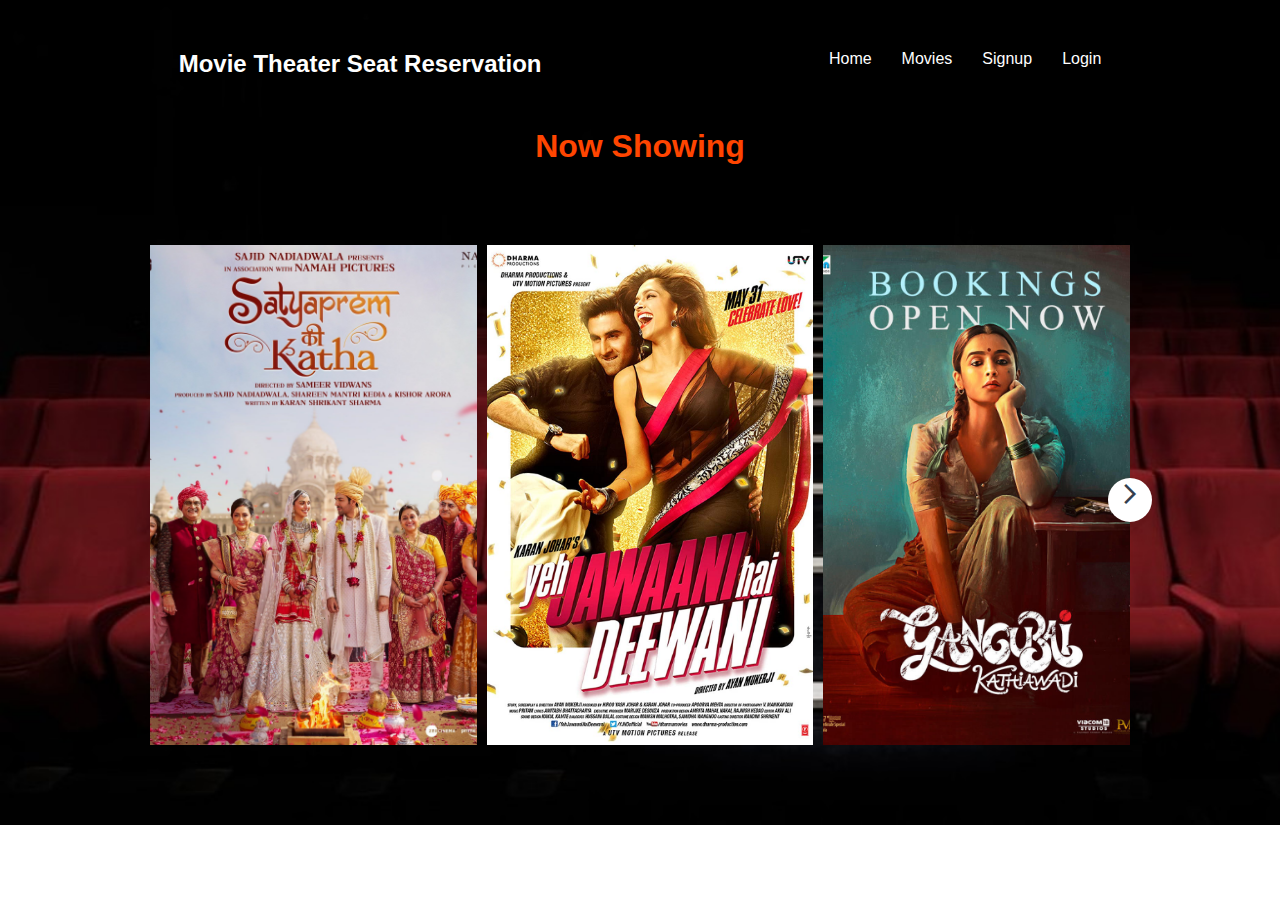
<file: index.html>
<!DOCTYPE html>
<html lang="en">
<head>
    <meta charset="UTF-8">
    <meta name="viewport" content="width=device-width, initial-scale=1.0">
    <title>Movie Theater | Seat Reservation</title>
    <link rel="stylesheet" href="styles.css">
    <link rel="preconnect" href="https://fonts.googleapis.com">
<link rel="preconnect" href="https://fonts.gstatic.com" crossorigin>
<link href="https://fonts.googleapis.com/css2?family=Ysabeau+Infant:ital,wght@0,100;0,500;1,300&display=swap" rel="stylesheet">
<link rel="stylesheet" href="https://fonts.googleapis.com/css2?family=Material+Symbols+Outlined:opsz,wght,FILL,GRAD@48,400,0,0" />
</head>
<body class="body1">
     <script src="https://ajax.aspnetcdn.com/ajax/jquery/jquery-1.9.0.js"></script>
    <script>
        $(document).ready(function() {
          $("a").click(function()
          {
                $("a").css("color","blue")
          });
        });
    </script>
    <div class="head">
        <h2>Movie Theater Seat Reservation</h2>
        <div class="link">
            <p><a href="" >Home</a></p>
            <p><a href="">Movies</a></p>
            <p><a href="signup.html" id="2a">Signup</a></p>
            <p><a href="newlogin.html" id="2a">Login</a></p>
        </div>
    </div>
    <h1 style="color:orangered;text-align: center;" class="nowshowing">Now Showing</h1>
    <div class="container">
    <div class="wrapper">
        <i id="left" class="fa-solid fa-angle-left arrowtop">
            <span class="material-symbols-outlined">
                arrow_back_ios
                </span>
        </i>
        <div class="carousel">
            <a href="sathyainfo.html" target=""><img src="sathyaprem.jpg" alt="img" draggable="false"></a>
            <a href="yjhdinfo.html" target=""><img src="yjyd 1.jpg" alt="img" draggable="false"></a>
            <a href="gangubaiinfo.html"><img src="gangubai.jpg" alt="img" draggable="false"></a>
            <a href="extraction.html"><img src="extraction.jpeg" alt="img" draggable="false"></a>
            <a href="3idiots.html" target=""><img src="3 idiots.jpg" alt="3 idiots"></a>
            <a href="jaws.html"><img src="jaws.jpg" alt="img" draggable="false"></a>
            <a href="pirates.html"><img src="pirates.webp" alt="img" draggable="false"></a>
            <a href="rrr.html"><img src="rrr.jpg" alt="img" draggable="false"></a>
            <a href="titanic.html"><img src="titanic.jpg" alt="img" draggable="false"></a>
        </div>
        <i id="right" class="fa-solid fa-angle-right arrowtop">
            <span class="material-symbols-outlined">
                arrow_forward_ios
                </span>
        </i>
    </div>
</div>
   <script src="new.js"></script>
</body>
</html>
</file>
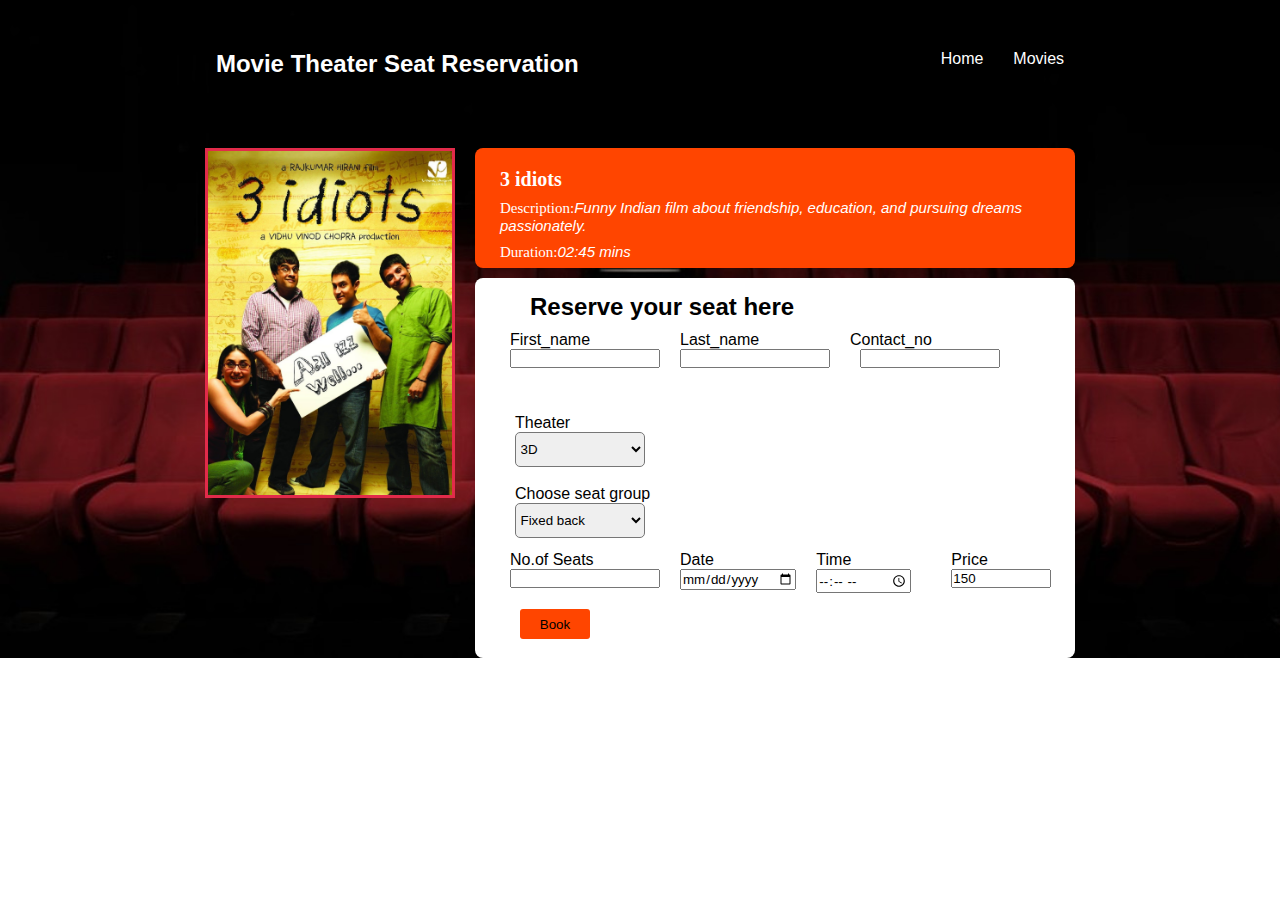
<file: 3idiots.html>
<!DOCTYPE html>
<html lang="en">
<head>
    <meta charset="UTF-8">
    <meta name="viewport" content="width=device-width, initial-scale=1.0">
    <title>Movie Theater | Seat Reservation</title>
    <link rel="stylesheet" href="styles.css">
    <link rel="preconnect" href="https://fonts.googleapis.com">
<link rel="preconnect" href="https://fonts.gstatic.com" crossorigin>
<link href="https://fonts.googleapis.com/css2?family=Ysabeau+Infant:ital,wght@0,100;0,500;1,300&display=swap" rel="stylesheet">
</head>
<body>
    <form action="register.php" method="post" enctype="multipart/form-data">
    <div class="head">
        <h2>Movie Theater Seat Reservation</h2>
        <div class="link">
           <p><a href="">Home</a></p>
           <p><a href="index.html">Movies</a></p>
        </div>
    </div>
    <div class="mainsection">
    <div class="main">
        <img src="3 idiots.jpg" alt="3 idiots">
    </div>
    <div class="main2">
          <div class="description">
            <h1 class="i1">3 idiots</h1>
            <p>Description:<i>Funny Indian film about friendship, education, and pursuing dreams passionately.</i></p>
            <p>Duration:<i>02:45 mins</i></p>
          </div>
          <div class="reservation">
            <h2 class="a1">Reserve your seat here</h2>

        <div class="name">
            <div class="inputs">
            <label class="l2" >First_name</label>
            <input type="text" name="fn">
            </div>
          <div class="inputs">
            <label class="l1">Last_name</label>
            <input type="text" class="" name="ln">
        </div>
        <div class="inputs">
            <label class="l3">Contact_no</label>
            <input type="text" class="r2" name="c"><br><br>
        </div>
        </div>
            <label style="margin-left:15px">Theater</label><br>
            <select name="theater" id="theater" class="select">
                <option value="">3D</option>
                <option value="">Cinema 2</option>
                <option value="">Theatre 1</option>
            </select><br><br>
            <label style="margin-left:15px">Choose seat group<br></label>
            <select name="seat" id="seat" class="select">
                <option value="">Fixed back</option>
                <option value="">Swing back</option>
                <option value="">VIP Cinema seating</option>
            </select><br><br>
        <div class="name second">
            <div class="inputs">
            <label>No.of Seats</label>
            <input type="number" name="qty" id="q" oninput="computecost()" >
        </div>
        <div class="inputs">
            <label>Date</label>
            <input type="date" name="date" id="">
        </div>
          <div class="inputs">
            <label>Time</label>
            <input type="time" name="time" id=""><br><br>
        </div>
        <div class="inputs">
            <input type="text" name="movie" id="" value="3 Idiots" style="visibility:hidden;"><br><br>
      </div>
      <div class="inputs">
        <label style="margin-left: -150px;">Price</label>
        <input type="text" name="price" value="150" id="p" oninput="computecost()">
    </div>
    <div class="inputs">
        <input type="text" name="totall" id="total" readonly style="visibility:hidden;">
    </div>
    </div>
           <button type="submit" class="b1">Book</button>

          </div>
    </div>
    </div>
</form>
<script>
    function computecost()
{
    var k=document.getElementById("q").value;
    var m=document.getElementById("p").value;
    var total=k*m;
    document.getElementById("total").value=total;
}
</script>
</body>
</html>
</file>
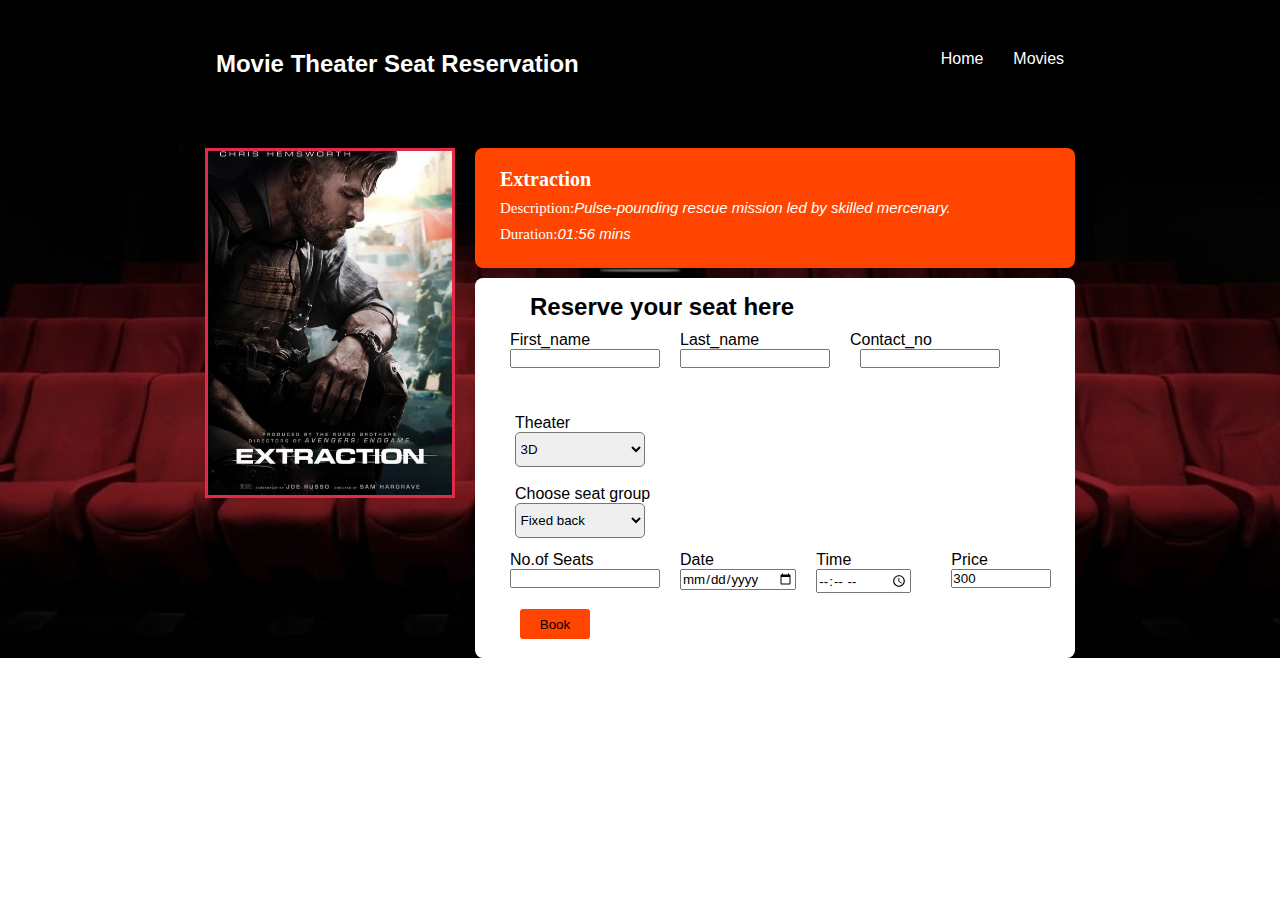
<file: extraction.html>
<!DOCTYPE html>
<html lang="en">
<head>
    <meta charset="UTF-8">
    <meta name="viewport" content="width=device-width, initial-scale=1.0">
    <title>Movie Theater | Seat Reservation</title>
    <link rel="stylesheet" href="styles.css">
    <link rel="preconnect" href="https://fonts.googleapis.com">
<link rel="preconnect" href="https://fonts.gstatic.com" crossorigin>
<link href="https://fonts.googleapis.com/css2?family=Ysabeau+Infant:ital,wght@0,100;0,500;1,300&display=swap" rel="stylesheet">
</head>
<body>
    <form action="register.php" method="post" enctype="multipart/form-data">
    <div class="head">
        <h2>Movie Theater Seat Reservation</h2>
        <div class="link">
           <p><a href="">Home</a></p>
           <p><a href="index.html">Movies</a></p>
        </div>
    </div>
    <div class="mainsection">
    <div class="main">
        <img src="extraction.jpeg" alt="3 idiots">
    </div>
    <div class="main2">
          <div class="description">
            <h1 class="i1">Extraction</h1>
            <p>Description:<i>Pulse-pounding rescue mission led by skilled mercenary.</i></p>
            <p>Duration:<i>01:56 mins</i></p>
          </div>
          <div class="reservation">
            <h2 class="a1">Reserve your seat here</h2>

        <div class="name">
            <div class="inputs">
            <label class="l2" >First_name</label>
            <input type="text" name="fn">
            </div>
          <div class="inputs">
            <label class="l1">Last_name</label>
            <input type="text" class="" name="ln">
        </div>
        <div class="inputs">
            <label class="l3">Contact_no</label>
            <input type="text" class="r2" name="c"><br><br>
        </div>
        </div>
            <label style="margin-left:15px">Theater</label><br>
            <select name="theater" id="theater" class="select">
                <option value="">3D</option>
                <option value="">Cinema 2</option>
                <option value="">Theatre 1</option>
            </select><br><br>
            <label style="margin-left:15px">Choose seat group<br></label>
            <select name="seat" id="seat" class="select">
                <option value="">Fixed back</option>
                <option value="">Swing back</option>
                <option value="">VIP Cinema seating</option>
            </select><br><br>
        <div class="name second">
            <div class="inputs">
            <label>No.of Seats</label>
            <input type="number" name="qty" id="q" oninput="computecost()">
        </div>
        <div class="inputs">
            <label>Date</label>
            <input type="date" name="date" id="">
        </div>
          <div class="inputs">
            <label>Time</label>
            <input type="time" name="time" id=""><br><br>
        </div>
        <div class="inputs">
            <input type="text" name="movie" id="" value="Extraction" style="visibility:hidden;"><br><br>
      </div>
      <div class="inputs">
        <label style="margin-left: -150px;">Price</label>
        <input type="text" name="price" value="300" id="p" oninput="computecost()">
    </div>
    <div class="inputs">
        <input type="text" name="totall" id="total" readonly style="visibility:hidden;">
    </div>
    </div>
           <button type="submit" class="b1">Book</button>

          </div>
    </div>
    </div>
</form>
<script>
    function computecost()
{
    var k=document.getElementById("q").value;
    var m=document.getElementById("p").value;
    var total=k*m;
    document.getElementById("total").value=total;
}
</script>
</body>
</html>
</file>
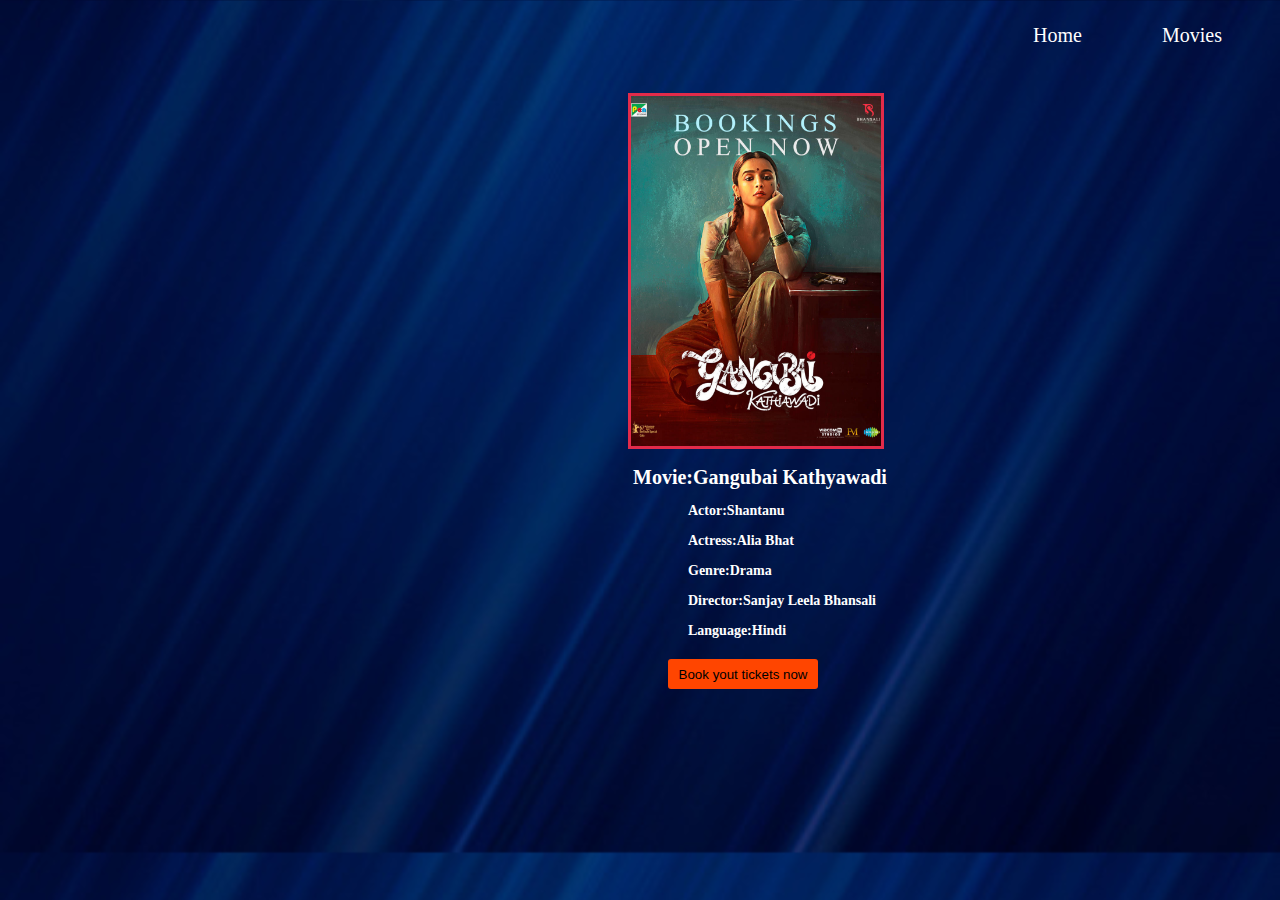
<file: gangubaiinfo.html>
<!DOCTYPE html>
<html lang="en">
<head>
    <meta charset="UTF-8">
    <meta name="viewport" content="width=device-width, initial-scale=1.0">
    <title>Document</title>
</head>
<style>
    body{
     background-image: url(im1.jpg); */
    background-repeat: no-repeat;
    background-color: black;
    background-size: cover;
    object-fit: cover;
    overflow: hidden;
    }
    .poster img
{
     width: 250px;
     height: 350px;
     object-fit: cover;
     border: 3px solid rgb(226, 43, 74);
     margin-top: 30px;
     margin-left: 620px;
}
.info h1{
     color: white;
     font-size: 20px;
     margin-left: 625px;
}
.info h3{
    color: white;
     font-size: 14px;
     margin-left: 680px;
}
.b1{
    background-color: orangered;
    border: none;
    width: 150px;
    height: 30px;
    border-radius: 3px;
    margin-left: 660px;
    cursor: pointer;
    transition: 0.4;
    display: block;
    margin-top: 20px;
    text-decoration: none;
}
.button a{
    text-decoration: none;
}
.b1:hover{
    opacity: 0.8;
}
.link a{
    font-size: 20px;
    text-decoration: none;
    color: white;
    padding-right: 50px;
    
}
.link a :hover{
    color: #7f81ff;
}
.head,.link
{
    color:white;
    text-decoration: none;
    display: flex;
    justify-content: right;
    gap:30px;
}
.head{
    text-align: right;
}
</style>
<body>
    <div class="head">
        <div class="link">
            <p><a href="">Home</a></p>
            <p><a href="index.html">Movies</a></p>
        </div>
    </div>
    <div class="poster">
        <img src="gangubai.jpg" class="img">
    </div>
    <div class="info">
        <h1>Movie:Gangubai Kathyawadi</h1>
        <h3>Actor:Shantanu</h3>
        <h3>Actress:Alia Bhat</h3>
        <h3>Genre:Drama</h3>
        <h3>Director:Sanjay Leela Bhansali</h3>
        <h3>Language:Hindi</h3>
       </div>
       <div class="button">
        <a href="gangubhai.html"><button type="submit" class="b1">Book yout tickets now</button></a>
       </div>
</body>
</html>
</file>
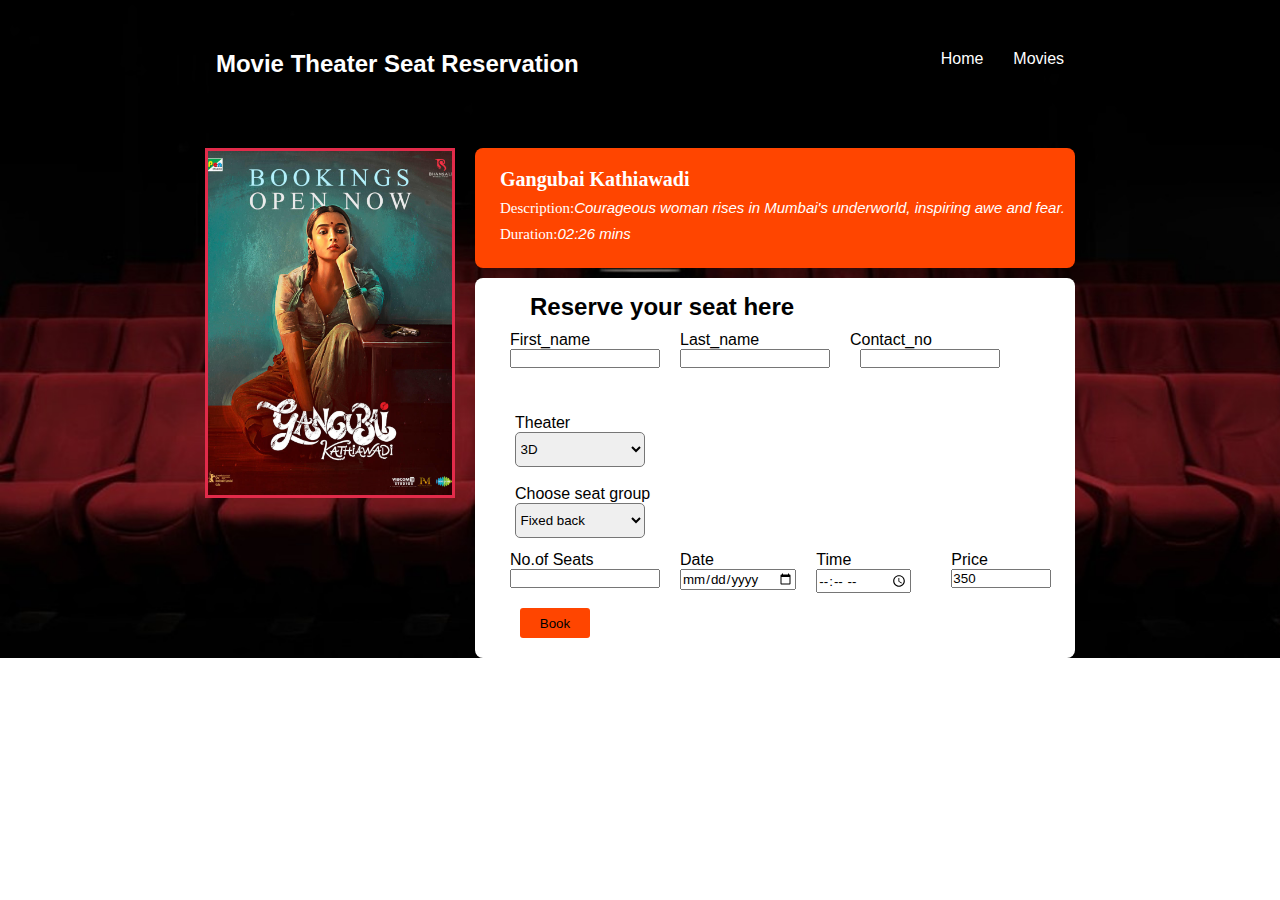
<file: gangubhai.html>
<!DOCTYPE html>
<html lang="en">
<head>
    <meta charset="UTF-8">
    <meta name="viewport" content="width=device-width, initial-scale=1.0">
    <title>Movie Theater | Seat Reservation</title>
    <link rel="stylesheet" href="styles.css">
    <link rel="preconnect" href="https://fonts.googleapis.com">
<link rel="preconnect" href="https://fonts.gstatic.com" crossorigin>
<link href="https://fonts.googleapis.com/css2?family=Ysabeau+Infant:ital,wght@0,100;0,500;1,300&display=swap" rel="stylesheet">
</head>
<style>
    .inputs{
        margin:10px;
    }
    #p{
        width: 100px;
    }
</style>
<body>
    <form action="register.php" method="post" enctype="multipart/form-data">
    <div class="head">
        <h2>Movie Theater Seat Reservation</h2>
        <div class="link">
           <p><a href="">Home</a></p>
           <p><a href="index.html">Movies</a></p>
        </div>
    </div>
    <div class="mainsection">
    <div class="main">
        <img src="gangubai.jpg" alt="3 idiots">
    </div>
    <div class="main2">
          <div class="description">
            <h1 class="i1">Gangubai Kathiawadi</h1>
            <p>Description:<i>Courageous woman rises in Mumbai's underworld, inspiring awe and fear.</i></p>
            <p>Duration:<i>02:26 mins</i></p>
          </div>
          <div class="reservation">
            <h2 class="a1">Reserve your seat here</h2>

        <div class="name">
            <div class="inputs">
            <label class="l2" >First_name</label>
            <input type="text" name="fn">
            </div>
          <div class="inputs">
            <label class="l1">Last_name</label>
            <input type="text" class="" name="ln">
        </div>
        <div class="inputs">
            <label class="l3">Contact_no</label>
            <input type="text" class="r2" name="c"><br><br>
        </div>
        </div>
            <label style="margin-left:15px">Theater</label><br>
            <select name="theatre" class="select">
                <option value="">3D</option>
                <option value="">Cinema 2</option>
                <option value="">Theatre 1</option>
            </select><br><br>
            <label style="margin-left:15px">Choose seat group<br></label>
            <select name="seat" class="select">
                <option value="">Fixed back</option>
                <option value="">Swing back</option>
                <option value="">VIP Cinema seating</option>
            </select><br><br>
        <div class="name second">
            <div class="inputs">
            <label>No.of Seats</label>
            <input type="number" name="qty" oninput="computecost()" id="q">
        </div>
        <div class="inputs">
            <label>Date</label>
            <input type="date" name="date" id="">
        </div>
          <div class="inputs">
            <label>Time</label>
            <input type="time" name="time" id="">
        </div>
        <div class="inputs">
              <input type="text" name="movie" id="" value="Gangubai Kathiawadi" style="visibility:hidden;"><br><br>
        </div>
        <div class="inputs">
            <label  style="margin-left: -150px;">Price</label>
            <input type="text" name="price" value="350" id="p" oninput="computecost()" style="margin-left: -150px;">
        </div>
        <div class="inputs">
            <input type="text" name="totall" id="total" readonly style="visibility:hidden;">
        </div>
    </div>
           <button type="submit" class="b1" style="margin-top: -8px;">Book</button>
          </div>
    </div>
    </div>
</form>
<script>
    function computecost()
{
    var k=document.getElementById("q").value;
    var m=document.getElementById("p").value;
    var total=k*m;
    document.getElementById("total").value=total;
}
</script>
</body>
</html>
</file>
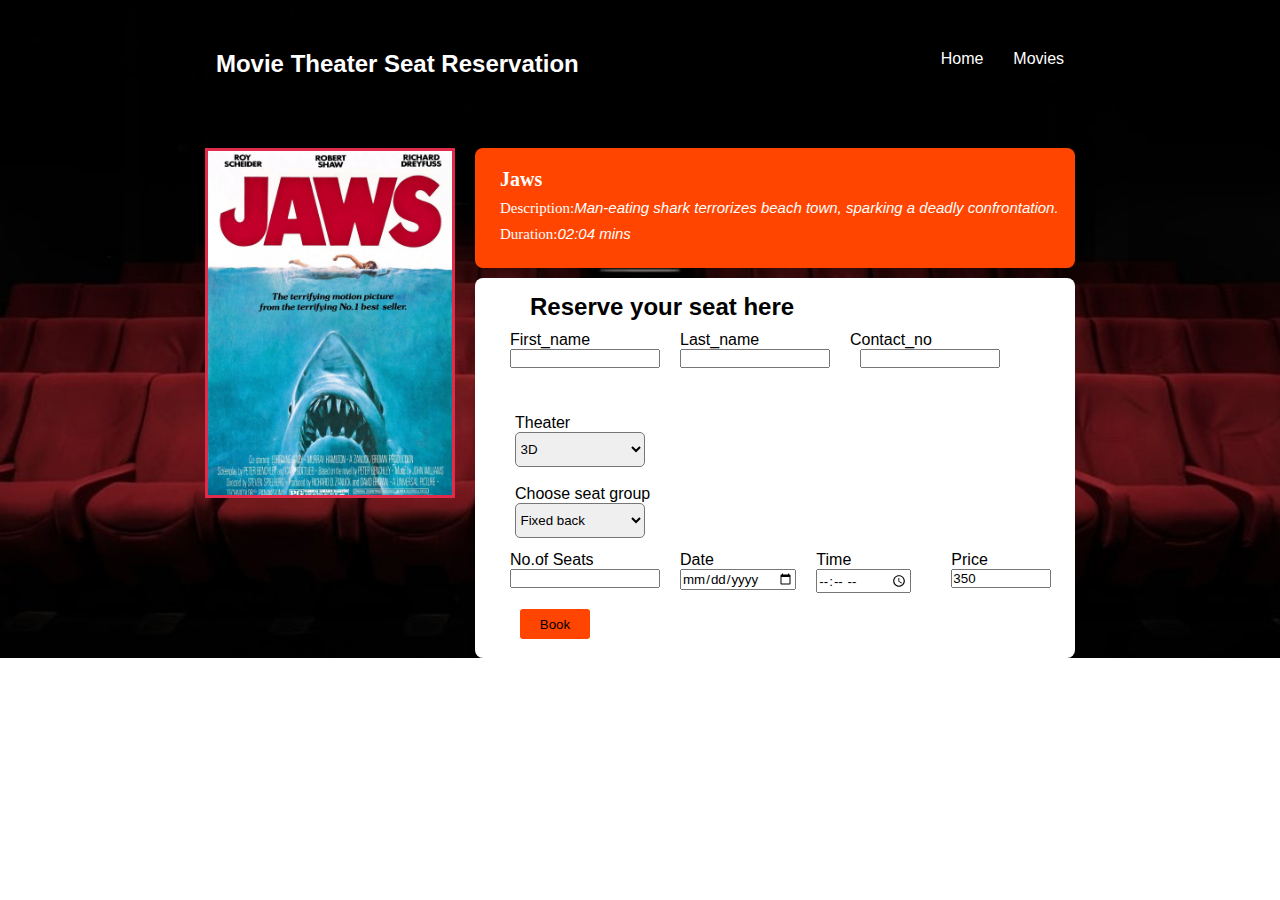
<file: jaws.html>
<!DOCTYPE html>
<html lang="en">
<head>
    <meta charset="UTF-8">
    <meta name="viewport" content="width=device-width, initial-scale=1.0">
    <title>Movie Theater | Seat Reservation</title>
    <link rel="stylesheet" href="styles.css">
    <link rel="preconnect" href="https://fonts.googleapis.com">
<link rel="preconnect" href="https://fonts.gstatic.com" crossorigin>
<link href="https://fonts.googleapis.com/css2?family=Ysabeau+Infant:ital,wght@0,100;0,500;1,300&display=swap" rel="stylesheet">
</head>
<body>
    <form action="register.php" method="post" enctype="multipart/form-data">
    <div class="head">
        <h2>Movie Theater Seat Reservation</h2>
        <div class="link">
           <p><a href="">Home</a></p>
           <p><a href="index.html">Movies</a></p>
        </div>
    </div>
    <div class="mainsection">
    <div class="main">
        <img src="jaws.jpg" alt="3 idiots">
    </div>
    <div class="main2">
          <div class="description">
            <h1 class="i1">Jaws</h1>
            <p>Description:<i>Man-eating shark terrorizes beach town, sparking a deadly confrontation.</i></p>
            <p>Duration:<i>02:04 mins</i></p>
          </div>
          <div class="reservation">
            <h2 class="a1">Reserve your seat here</h2>

        <div class="name">
            <div class="inputs">
            <label class="l2" >First_name</label>
            <input type="text" name="fn">
            </div>
          <div class="inputs">
            <label class="l1">Last_name</label>
            <input type="text" class="" name="ln">
        </div>
        <div class="inputs">
            <label class="l3">Contact_no</label>
            <input type="text" class="r2" name="c"><br><br>
        </div>
        </div>
            <label style="margin-left:15px">Theater</label><br>
            <select name="theater" id="theater" class="select">
                <option value="">3D</option>
                <option value="">Cinema 2</option>
                <option value="">Theatre 1</option>
            </select><br><br>
            <label style="margin-left:15px">Choose seat group<br></label>
            <select name="seat" id="seat" class="select">
                <option value="">Fixed back</option>
                <option value="">Swing back</option>
                <option value="">VIP Cinema seating</option>
            </select><br><br>
        <div class="name second">
            <div class="inputs">
            <label>No.of Seats</label>
            <input type="number" name="qty" oninput="computecost()" id="q">
        </div>
        <div class="inputs">
            <label>Date</label>
            <input type="date" name="date" id="">
        </div>
          <div class="inputs">
            <label >Time</label>
            <input type="time" name="time" id=""><br><br>
        </div>
        <div class="inputs">
            <input type="text" name="movie" id="" value="Jaws" style="visibility:hidden;"><br><br>
      </div>
      <div class="inputs">
        <label style="margin-left: -150px;">Price</label>
        <input type="text" name="price" value="350" id="p" oninput="computecost()">
    </div>
    <div class="inputs">
        <input type="text" name="totall" id="total" readonly style="visibility:hidden;">
    </div>
    </div>
           <button type="submit" class="b1">Book</button>

          </div>
    </div>
    </div>
</form>
<script>
    function computecost()
{
    var k=document.getElementById("q").value;
    var m=document.getElementById("p").value;
    var total=k*m;
    document.getElementById("total").value=total;
}
</script>
</body>
</html>
</file>
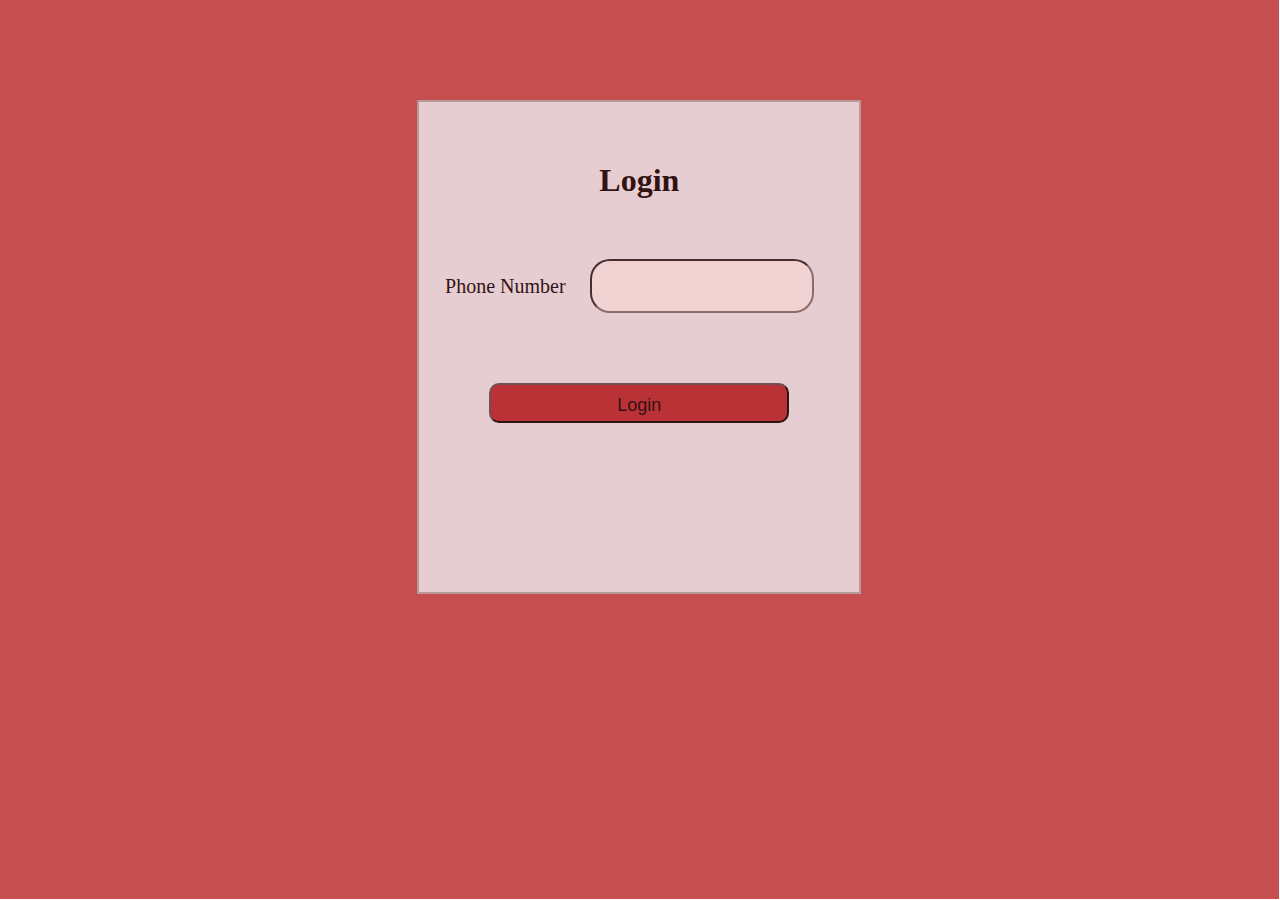
<file: newlogin.html>
<!DOCTYPE html>
<html lang="en">
<head>
    <meta charset="UTF-8">
    <meta name="viewport" content="width=device-width, initial-scale=1.0">
    <title>Login Page</title>
    <style>
        *{
    margin: 0;
    padding: 0;
}
.outercontainer{
    background-color: rgb(198, 78, 78);
    height: 99.9vh;
    width: 99.9vw;
    overflow: hidden;
}
.containers{
    margin:100px auto;
    padding:20px;
    height: 450px;
    width: 400px;
    background-color: aliceblue;
    border: 2px solid rgb(179, 178, 178);
    opacity: 0.75;
}
.login{
    margin:40px;
}
.labels{
 font-size: 20px ;
}
.inputs{
    width: 200px;
    height: 30px;
    border-radius: 20px;
    padding:10px;
    font-size: 20px;
    margin:20px;
}
.logbutton{
    height: 40px;
    padding: 10px;
    width: 300px;
    margin-top: 50px;
    font-size: large;
    background-color: rgba(175, 16, 22, 0.896);
    cursor: pointer;
    border-radius: 10px;
}
    </style>
    <script>
        function login() {
          alert("Phone number verified successfully!!!!")
        }
      </script>
</head>
<body>
 <div class="outercontainer">
     <div class="containers">
         <center><h1 class="login">Login</h1>
         <label for="username" class="labels">Phone Number</label>
         <input type="text" class="inputs" id="username" >
         <a href="index.html"><button type="submit" class="logbutton" onclick="login()">Login</button></a>
        </center>
        </div> 
 </div>
</body>
</html>
</file>
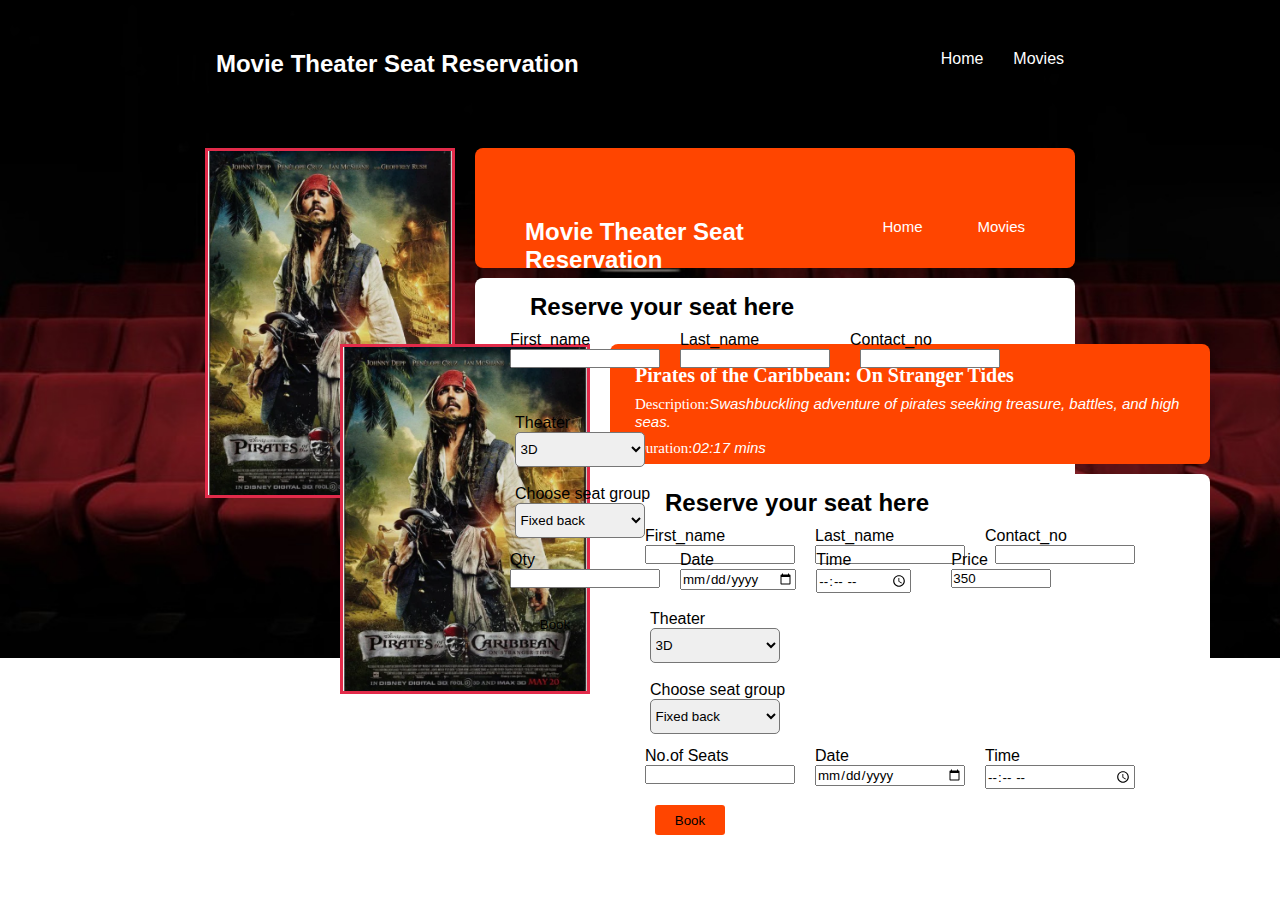
<file: pirates.html>
<!DOCTYPE html>
<html lang="en">
<head>
    <meta charset="UTF-8">
    <meta name="viewport" content="width=device-width, initial-scale=1.0">
    <title>Movie Theater | Seat Reservation</title>
    <link rel="stylesheet" href="styles.css">
    <link rel="preconnect" href="https://fonts.googleapis.com">
<link rel="preconnect" href="https://fonts.gstatic.com" crossorigin>
<link href="https://fonts.googleapis.com/css2?family=Ysabeau+Infant:ital,wght@0,100;0,500;1,300&display=swap" rel="stylesheet">
</head>
<body>
    <form action="register.php" method="post" enctype="multipart/form-data">
    <div class="head">
        <h2>Movie Theater Seat Reservation</h2>
        <div class="link">
           <p><a href="">Home</a></p>
           <p><a href="index.html">Movies</a></p>
        </div>
    </div>
    <div class="mainsection">
    <div class="main">
        <img src="pirates.webp" alt="3 idiots">
    </div>
    <div class="main2">
          <div class="description">
           <!DOCTYPE html>
<html lang="en">
<head>
    <meta charset="UTF-8">
    <meta name="viewport" content="width=device-width, initial-scale=1.0">
    <title>Movie Theater | Seat Reservation</title>
    <link rel="stylesheet" href="styles.css">
    <link rel="preconnect" href="https://fonts.googleapis.com">
<link rel="preconnect" href="https://fonts.gstatic.com" crossorigin>
<link href="https://fonts.googleapis.com/css2?family=Ysabeau+Infant:ital,wght@0,100;0,500;1,300&display=swap" rel="stylesheet">
</head>
<body>
    <form action="register.php" method="post" enctype="multipart/form-data">
    <div class="head">
        <h2>Movie Theater Seat Reservation</h2>
        <div class="link">
           <p><a href="">Home</a></p>
           <p><a href="">Movies</a></p>
        </div>
    </div>
    <div class="mainsection">
    <div class="main">
        <img src="pirates.webp" alt="3 idiots">
    </div>
    <div class="main2">
          <div class="description">
            <h1 class="i1">Pirates of the Caribbean: On Stranger Tides</h1>
            <p>Description:<i>Swashbuckling adventure of pirates seeking treasure, battles, and high seas.</i></p>
            <p>Duration:<i>02:17 mins</i></p>
          </div>
          <div class="reservation">
            <h2 class="a1">Reserve your seat here</h2>

        <div class="name">
            <div class="inputs">
            <label class="l2" >First_name</label>
            <input type="text" name="fn">
            </div>
          <div class="inputs">
            <label class="l1">Last_name</label>
            <input type="text" class="" name="ln">
        </div>
        <div class="inputs">
            <label class="l3">Contact_no</label>
            <input type="text" class="r2" name="c"><br><br>
        </div>
        </div>
            <label style="margin-left:15px">Theater</label><br>
            <select name="theater" id="theater" class="select">
                <option value="">3D</option>
                <option value="">Cinema 2</option>
                <option value="">Theatre 1</option>
            </select><br><br>
            <label style="margin-left:15px">Choose seat group<br></label>
            <select name="seat" id="seat" class="select">
                <option value="">Fixed back</option>
                <option value="">Swing back</option>
                <option value="">VIP Cinema seating</option>
            </select><br><br>
        <div class="name second">
            <div class="inputs">
            <label>No.of Seats</label>
            <input type="number" name="qty">
        </div>
        <div class="inputs">
            <label>Date</label>
            <input type="date" name="date" id="">
        </div>
          <div class="inputs">
            <label>Time</label>
            <input type="time" name="time" id=""><br><br>
        </div>
    </div>
           <button type="submit" class="b1">Book</button>

          </div>
    </div>
    </div>
</form>
</body>
</html>
          </div>
          <div class="reservation">
            <h2 class="a1">Reserve your seat here</h2>

        <div class="name">
            <div class="inputs">
            <label class="l2" >First_name</label>
            <input type="text" name="fn">
            </div>
          <div class="inputs">
            <label class="l1">Last_name</label>
            <input type="text" class="" name="ln">
        </div>
        <div class="inputs">
            <label class="l3">Contact_no</label>
            <input type="text" class="r2" name="c"><br><br>
        </div>
        </div>
            <label style="margin-left:15px">Theater</label><br>
            <select name="theater" id="theater" class="select">
                <option value="">3D</option>
                <option value="">Cinema 2</option>
                <option value="">Theatre 1</option>
            </select><br><br>
            <label style="margin-left:15px">Choose seat group<br></label>
            <select name="seat" id="seat" class="select">
                <option value="">Fixed back</option>
                <option value="">Swing back</option>
                <option value="">VIP Cinema seating</option>
            </select><br><br>
        <div class="name second">
            <div class="inputs">
            <label>Qty</label>
            <input type="number" name="qty" id="q" oninput="computecost()">
        </div>
        <div class="inputs">
            <label>Date</label>
            <input type="date" name="date" id="">
        </div>
          <div class="inputs">
            <label>Time</label>
            <input type="time" name="time" id=""><br><br>
        </div>
        <div class="inputs">
            <input type="text" name="movie" id="" value="Pirates" style="visibility:hidden;"><br><br>
      </div>
      <div class="inputs">
        <label style="margin-left: -150px;">Price</label>
        <input type="text" name="price" value="350" id="p" oninput="computecost()">
    </div>
    <div class="inputs">
        <input type="text" name="totall" id="total" readonly style="visibility:hidden;">
    </div>
    </div>
           <button type="submit" class="b1">Book</button>

          </div>
    </div>
    </div>
</form>
<script>
    function computecost()
{
    var k=document.getElementById("q").value;
    var m=document.getElementById("p").value;
    var total=k*m;
    document.getElementById("total").value=total;
}
</script>
</body>
</html>
</file>
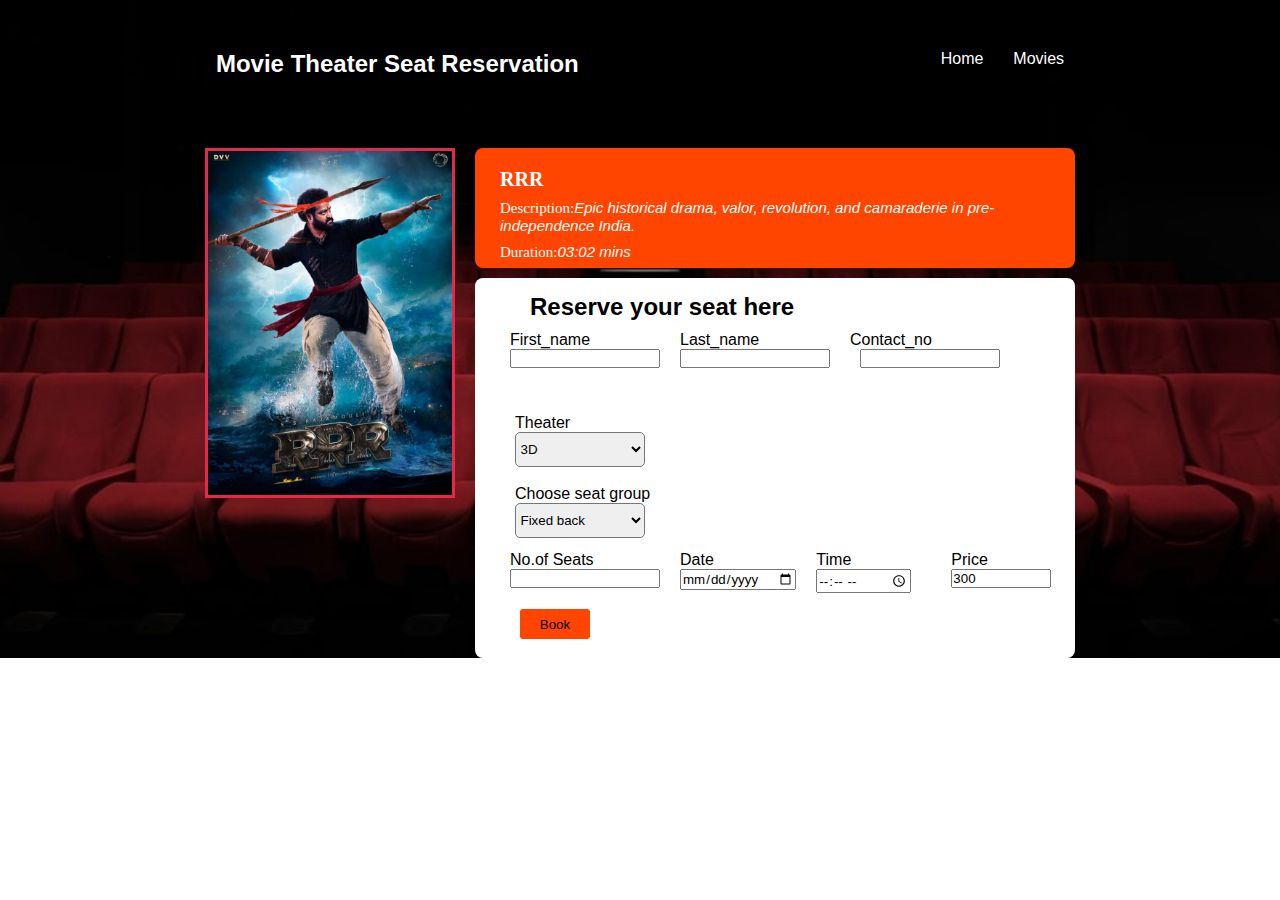
<file: rrr.html>
<!DOCTYPE html>
<html lang="en">
<head>
    <meta charset="UTF-8">
    <meta name="viewport" content="width=device-width, initial-scale=1.0">
    <title>Movie Theater | Seat Reservation</title>
    <link rel="stylesheet" href="styles.css">
    <link rel="preconnect" href="https://fonts.googleapis.com">
<link rel="preconnect" href="https://fonts.gstatic.com" crossorigin>
<link href="https://fonts.googleapis.com/css2?family=Ysabeau+Infant:ital,wght@0,100;0,500;1,300&display=swap" rel="stylesheet">
</head>
<body>
    <form action="register.php" method="post" enctype="multipart/form-data">
    <div class="head">
        <h2>Movie Theater Seat Reservation</h2>
        <div class="link">
           <p><a href="">Home</a></p>
           <p><a href="index.html">Movies</a></p>
        </div>
    </div>
    <div class="mainsection">
    <div class="main">
        <img src="rrr.jpg" alt="3 idiots">
    </div>
    <div class="main2">
          <div class="description">
            <h1 class="i1">RRR</h1>
            <p>Description:<i>Epic historical drama, valor, revolution, and camaraderie in pre-independence India.</i></p>
            <p>Duration:<i>03:02 mins</i></p>
          </div>
          <div class="reservation">
            <h2 class="a1">Reserve your seat here</h2>

        <div class="name">
            <div class="inputs">
            <label class="l2" >First_name</label>
            <input type="text" name="fn">
            </div>
          <div class="inputs">
            <label class="l1">Last_name</label>
            <input type="text" class="" name="ln">
        </div>
        <div class="inputs">
            <label class="l3">Contact_no</label>
            <input type="text" class="r2" name="c"><br><br>
        </div>
        </div>
            <label style="margin-left:15px">Theater</label><br>
            <select name="theater" id="theater" class="select">
                <option value="">3D</option>
                <option value="">Cinema 2</option>
                <option value="">Theatre 1</option>
            </select><br><br>
            <label style="margin-left:15px">Choose seat group<br></label>
            <select name="seat" id="seat" class="select">
                <option value="">Fixed back</option>
                <option value="">Swing back</option>
                <option value="">VIP Cinema seating</option>
            </select><br><br>
        <div class="name second">
            <div class="inputs">
            <label>No.of Seats</label>
            <input type="number" name="qty" id="q" oninput="computecost()">
        </div>
        <div class="inputs">
            <label>Date</label>
            <input type="date" name="date" id="">
        </div>
          <div class="inputs">
            <label>Time</label>
            <input type="time" name="time" id=""><br><br>
        </div>
        <div class="inputs">
            <input type="text" name="movie" id="" value="RRR" style="visibility:hidden;"><br><br>
      </div>
      <div class="inputs">
        <label style="margin-left: -150px;">Price</label>
        <input type="text" name="price" value="300" id="p" oninput="computecost()">
    </div>
    <div class="inputs">
        <input type="text" name="totall" id="total" readonly style="visibility:hidden;">
    </div>
    </div>
           <button type="submit" class="b1">Book</button>

          </div>
    </div>
    </div>
</form>
<script>
    function computecost()
{
    var k=document.getElementById("q").value;
    var m=document.getElementById("p").value;
    var total=k*m;
    document.getElementById("total").value=total;
}
</script>
</body>
</html>
</file>
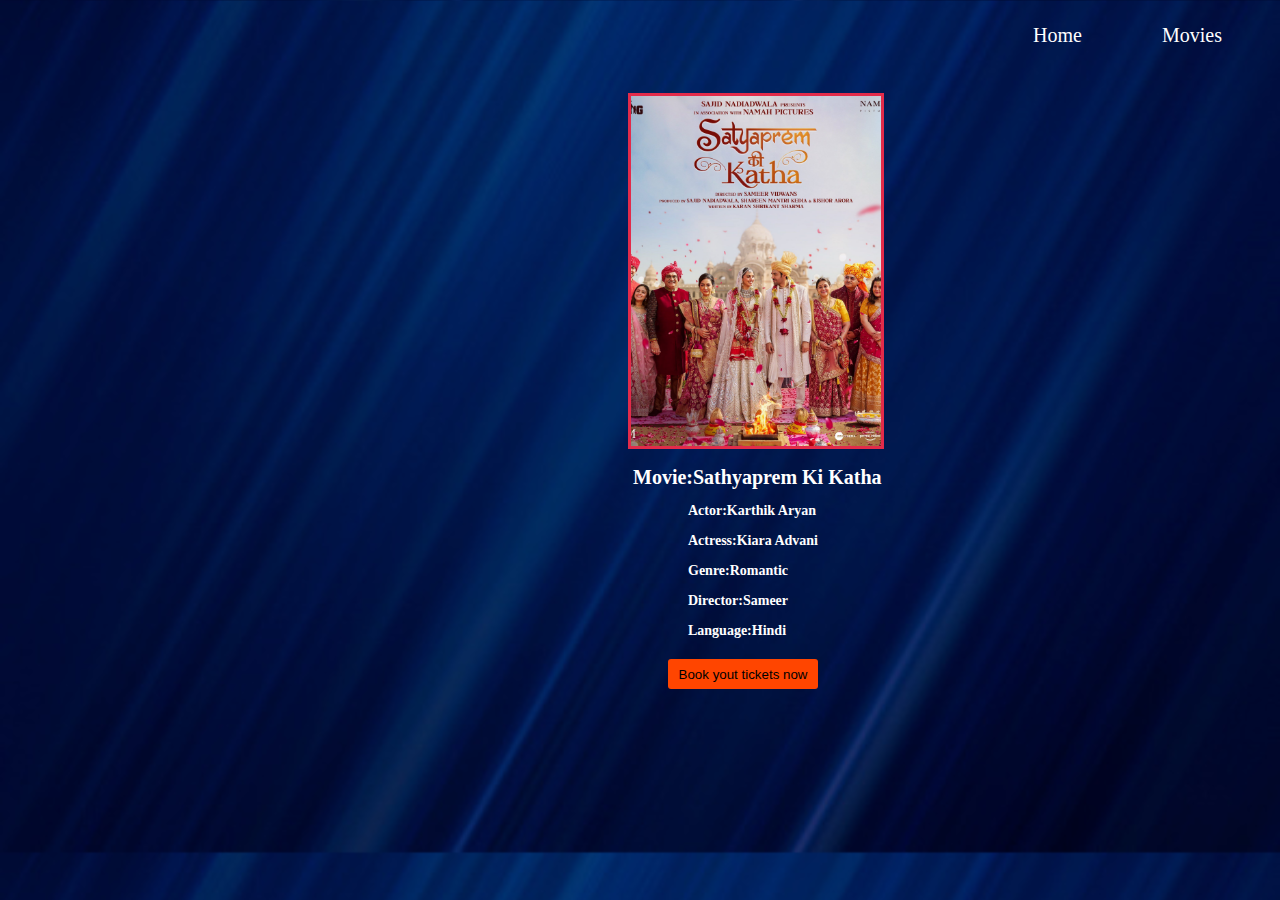
<file: sathyainfo.html>
<!DOCTYPE html>
<html lang="en">
<head>
    <meta charset="UTF-8">
    <meta name="viewport" content="width=device-width, initial-scale=1.0">
    <title>Document</title>
</head>
<style>
    body{
     background-image: url(im1.jpg); */
    background-repeat: no-repeat;
    background-color: black;
    background-size: cover;
    object-fit: cover;
    overflow: hidden;
    }
    .poster img
{
     width: 250px;
     height: 350px;
     object-fit: cover;
     border: 3px solid rgb(226, 43, 74);
     margin-top: 30px;
     margin-left: 620px;
}
.info h1{
     color: white;
     font-size: 20px;
     margin-left: 625px;
}
.info h3{
    color: white;
     font-size: 14px;
     margin-left: 680px;
}
.b1{
    background-color: orangered;
    border: none;
    width: 150px;
    height: 30px;
    border-radius: 3px;
    margin-left: 660px;
    cursor: pointer;
    transition: 0.4;
    display: block;
    margin-top: 20px;
    text-decoration: none;
}
.button a{
    text-decoration: none;
}
.b1:hover{
    opacity: 0.8;
}
.link a{
    font-size: 20px;
    text-decoration: none;
    color: white;
    padding-right: 50px;
    
}
.link a :hover{
    color: #7f81ff;
}
.head,.link
{
    color:white;
    text-decoration: none;
    display: flex;
    justify-content: right;
    gap:30px;
}
.head{
    text-align: right;
}
</style>
<body>
    <div class="head">
        <div class="link">
            <p><a href="">Home</a></p>
            <p><a href="index.html">Movies</a></p>
        </div>
    </div>
    <div class="poster">
        <img src="sathyaprem.jpg" class="img">
    </div>
    <div class="info">
        <h1>Movie:Sathyaprem Ki Katha</h1>
        <h3>Actor:Karthik Aryan</h3>
        <h3>Actress:Kiara Advani</h3>
        <h3>Genre:Romantic</h3>
        <h3>Director:Sameer</h3>
        <h3>Language:Hindi</h3>
       </div>
       <div class="button">
        <a href="sathyaprem.html"><button type="submit" class="b1">Book yout tickets now</button></a>
       </div>
</body>
</html>
</file>
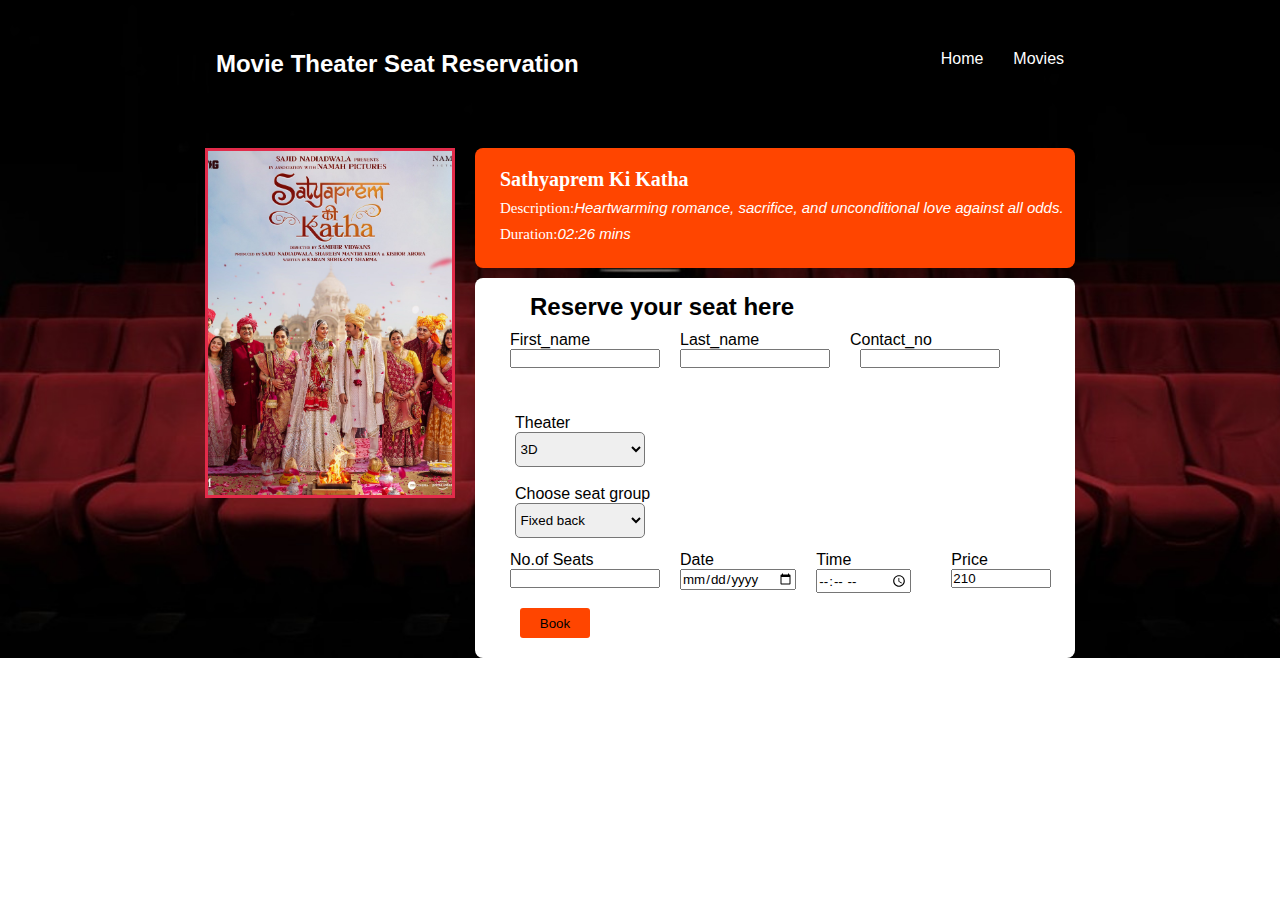
<file: sathyaprem.html>
<!DOCTYPE html>
<html lang="en">
<head>
    <meta charset="UTF-8">
    <meta name="viewport" content="width=device-width, initial-scale=1.0">
    <title>Movie Theater | Seat Reservation</title>
    <link rel="stylesheet" href="styles.css">
    <link rel="preconnect" href="https://fonts.googleapis.com">
<link rel="preconnect" href="https://fonts.gstatic.com" crossorigin>
<link href="https://fonts.googleapis.com/css2?family=Ysabeau+Infant:ital,wght@0,100;0,500;1,300&display=swap" rel="stylesheet">
</head>
<style>
    .inputs{
        margin:10px;
    }
    #p{
        width: 100px;
    }
</style>
<body>
    <form action="register.php" method="post" enctype="multipart/form-data">
    <div class="head">
        <h2>Movie Theater Seat Reservation</h2>
        <div class="link">
           <p><a href="">Home</a></p>
           <p><a href="index.html">Movies</a></p>
        </div>
    </div>
    <div class="mainsection">
    <div class="main">
        <img src="sathyaprem.jpg" alt="3 idiots">
    </div>
    <div class="main2">
          <div class="description">
            <h1 class="i1">Sathyaprem Ki Katha</h1>
            <p>Description:<i>Heartwarming romance, sacrifice, and unconditional love against all odds.</i></p>
            <p>Duration:<i>02:26 mins</i></p>
          </div>
          <div class="reservation">
            <h2 class="a1">Reserve your seat here</h2>

        <div class="name">
            <div class="inputs">
            <label class="l2" >First_name</label>
            <input type="text" name="fn">
            </div>
          <div class="inputs">
            <label class="l1">Last_name</label>
            <input type="text" class="" name="ln">
        </div>
        <div class="inputs">
            <label class="l3">Contact_no</label>
            <input type="text" class="r2" name="c"><br><br>
        </div>
        </div>
            <label style="margin-left:15px">Theater</label><br>
            <select name="theatre" class="select">
                <option value="">3D</option>
                <option value="">Cinema 2</option>
                <option value="">Theatre 1</option>
            </select><br><br>
            <label style="margin-left:15px">Choose seat group<br></label>
            <select name="seat" class="select">
                <option value="">Fixed back</option>
                <option value="">Swing back</option>
                <option value="">VIP Cinema seating</option>
            </select><br><br>
        <div class="name second">
            <div class="inputs">
            <label>No.of Seats</label>
            <input type="number" name="qty" oninput="computecost()" id="q">
        </div>
        <div class="inputs">
            <label>Date</label>
            <input type="date" name="date" id="">
        </div>
          <div class="inputs">
            <label>Time</label>
            <input type="time" name="time" id="">
        </div>
        <div class="inputs">
              <input type="text" name="movie" id="" value="Satyaprema ki katha" style="visibility:hidden;"><br><br>
        </div>
        <div class="inputs">
            <label  style="margin-left: -150px;">Price</label>
            <input type="text" name="price" value="210" id="p" oninput="computecost()" style="margin-left: -150px;">
        </div>
        <div class="inputs">
            <input type="text" name="totall" id="total" readonly style="visibility:hidden;">
        </div>
    </div>
           <button type="submit" class="b1" style="margin-top: -8px;">Book</button>
          </div>
    </div>
    </div>
</form>
<script>
    function computecost()
{
    var k=document.getElementById("q").value;
    var m=document.getElementById("p").value;
    var total=k*m;
    document.getElementById("total").value=total;
}
</script>
</body>
</html>
</file>
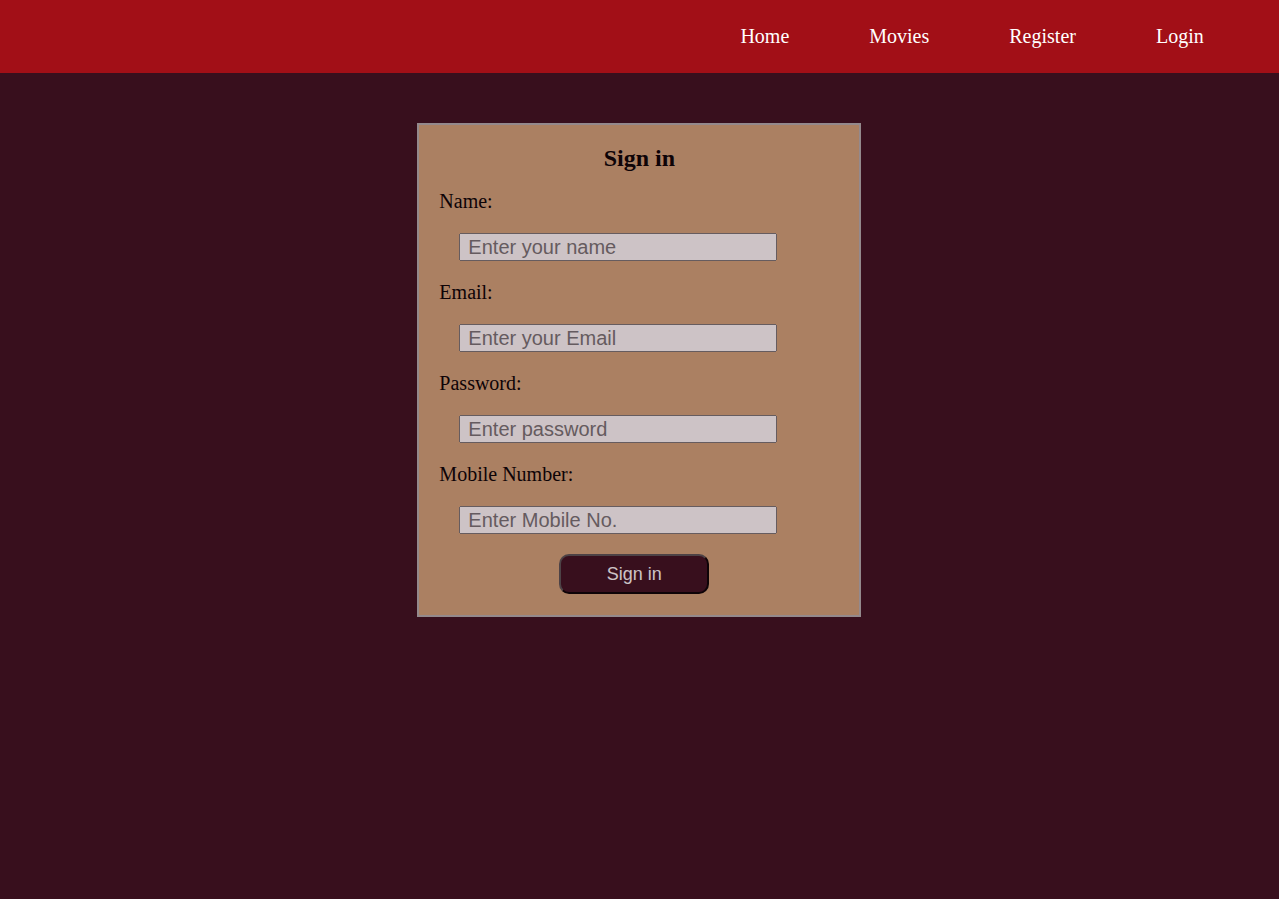
<file: signup.html>
<!DOCTYPE html>
<html lang="en">
<head>
    <meta charset="UTF-8">
    <meta name="viewport" content="width=device-width, initial-scale=1.0">
    <title>Registration Form</title>
   
    <style>
         *{
    margin: 0;
    padding: 0;
}
.outercontainer{
    background-color: #380f1d;
    height: 99.9vh;
    width: 99.9vw;
    overflow: hidden;
}
.containers{
    margin:50px auto;
    padding:20px;
    height: 450px;
    width: 400px;
    background-color: hsl(30, 50%, 65%);
    border: 2px solid rgb(179, 178, 178);
    opacity: 0.75;
}
label{
 font-size: 20px ;
}
.inputs{
    width: 300px;
    height: 10px;
   
    padding:7px;
    font-size: 20px;
    margin:20px;
}
.btn{
    height: 40px;
    padding: 5px;
    width: 150px;
    /* margin-top: 10px; */
    font-size: large;
    background-color:#380f1d;
    cursor: pointer;
    border-radius: 10px;
    margin-left: 120px;
    color: white;
}
.link a :hover{
    color: #7f81ff;
}
.head,.link
{
    color:white;
    text-decoration: none;
    display: flex;
    justify-content: right;
    gap:30px;
}
.head{
   
    background-color: #af1016e4;
    padding: 25px;
   
    text-align: right;
}
.link a{
    font-size: 20px;
    text-decoration: none;
    color: white;
    padding-right: 50px;
    
}
    </style>
</head>
<body>
    <form action="table2.php" method="post" >
        
         <div class="outercontainer">
    <div class="head">
    <div class="link">
        <p><a href="">Home</a></p>
        <p><a href="index.html">Movies</a></p>
        <p><a href="registeration.html">Register</a></p>
        <p><a href="newlogin.html">Login</a></p>
    </div>
</div>

        <div class="containers">
    <h2 style="text-align: center;">Sign in</h2>
    <br>
        <label for="name">Name:</label><br>
        <input type="text" id="name" name="name" required class="inputs" placeholder="Enter your name"><br>

        <label for="email">Email:</label><br>
        <input type="email" id="email" name="email" required class="inputs" placeholder="Enter your Email"><br>

        <label for="password">Password:</label><br>
        <input type="password" id="password" name="password" required class="inputs" placeholder="Enter password"><br>

        <label for="mobile">Mobile Number:</label><br>
        <input type="tel" id="mobile" name="mobile_no" pattern="[0-9]{10}" required class="inputs" placeholder="Enter Mobile No."><br>

        <a href="index.html"><button type="submit" class="btn">Sign in</button></a>
    </form>
    </div>
    </div>
</body>
</html>
</file>
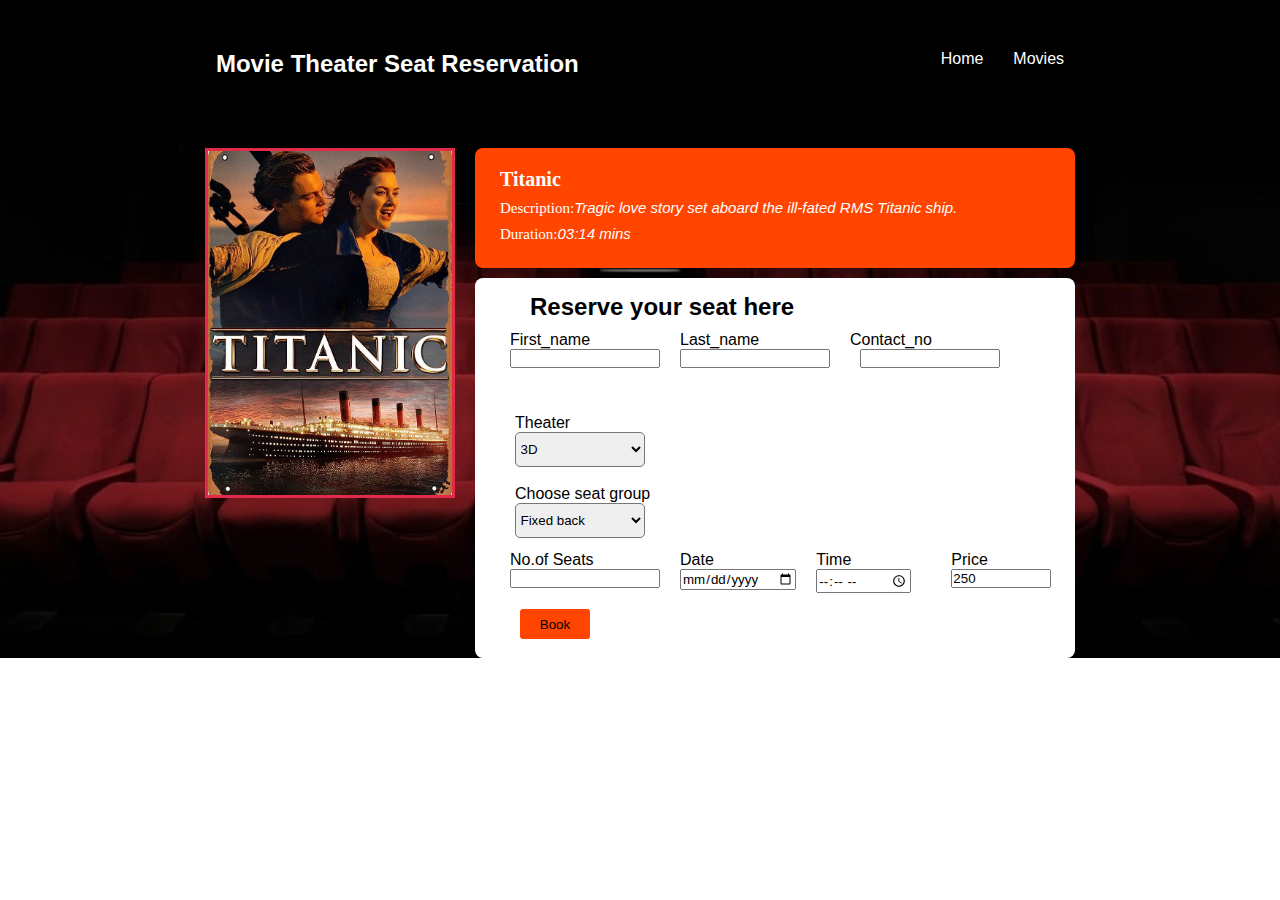
<file: titanic.html>
<!DOCTYPE html>
<html lang="en">
<head>
    <meta charset="UTF-8">
    <meta name="viewport" content="width=device-width, initial-scale=1.0">
    <title>Movie Theater | Seat Reservation</title>
    <link rel="stylesheet" href="styles.css">
    <link rel="preconnect" href="https://fonts.googleapis.com">
<link rel="preconnect" href="https://fonts.gstatic.com" crossorigin>
<link href="https://fonts.googleapis.com/css2?family=Ysabeau+Infant:ital,wght@0,100;0,500;1,300&display=swap" rel="stylesheet">
</head>
<body>
    <form action="register.php" method="post" enctype="multipart/form-data">
    <div class="head">
        <h2>Movie Theater Seat Reservation</h2>
        <div class="link">
           <p><a href="">Home</a></p>
           <p><a href="index.html">Movies</a></p>
        </div>
    </div>
    <div class="mainsection">
    <div class="main">
        <img src="titanic.jpg" alt="3 idiots">
    </div>
    <div class="main2">
          <div class="description">
            <h1 class="i1">Titanic</h1>
            <p>Description:<i>Tragic love story set aboard the ill-fated RMS Titanic ship.</i></p>
            <p>Duration:<i>03:14 mins</i></p>
          </div>
          <div class="reservation">
            <h2 class="a1">Reserve your seat here</h2>

        <div class="name">
            <div class="inputs">
            <label class="l2" >First_name</label>
            <input type="text" name="fn">
            </div>
          <div class="inputs">
            <label class="l1">Last_name</label>
            <input type="text" class="" name="ln">
        </div>
        <div class="inputs">
            <label class="l3">Contact_no</label>
            <input type="text" class="r2" name="c"><br><br>
        </div>
        </div>
            <label style="margin-left:15px">Theater</label><br>
            <select name="theater" id="theater" class="select">
                <option value="">3D</option>
                <option value="">Cinema 2</option>
                <option value="">Theatre 1</option>
            </select><br><br>
            <label style="margin-left:15px">Choose seat group<br></label>
            <select name="seat" id="seat" class="select">
                <option value="">Fixed back</option>
                <option value="">Swing back</option>
                <option value="">VIP Cinema seating</option>
            </select><br><br>
        <div class="name second">
            <div class="inputs">
            <label>No.of Seats</label>
            <input type="number" name="qty" id="q" oninput="computecost()">
        </div>
        <div class="inputs">
            <label>Date</label>
            <input type="date" name="date" id="">
        </div>
          <div class="inputs">
            <label>Time</label>
            <input type="time" name="time" id=""><br><br>
        </div>
        <div class="inputs">
            <input type="text" name="movie" id="" value="Titanic" style="visibility:hidden;"><br><br>
      </div>
      <div class="inputs">
        <label style="margin-left: -150px;">Price</label>
        <input type="text" name="price" value="250" id="p" oninput="computecost()">
    </div>
    <div class="inputs">
        <input type="text" name="totall" id="total" readonly style="visibility:hidden;">
    </div>
    </div>
           <button type="submit" class="b1">Book</button>

          </div>
    </div>
    </div>
</form>
<script>
    function computecost()
{
    var k=document.getElementById("q").value;
    var m=document.getElementById("p").value;
    var total=k*m;
    document.getElementById("total").value=total;
}
</script>
</body>
</html>
</file>
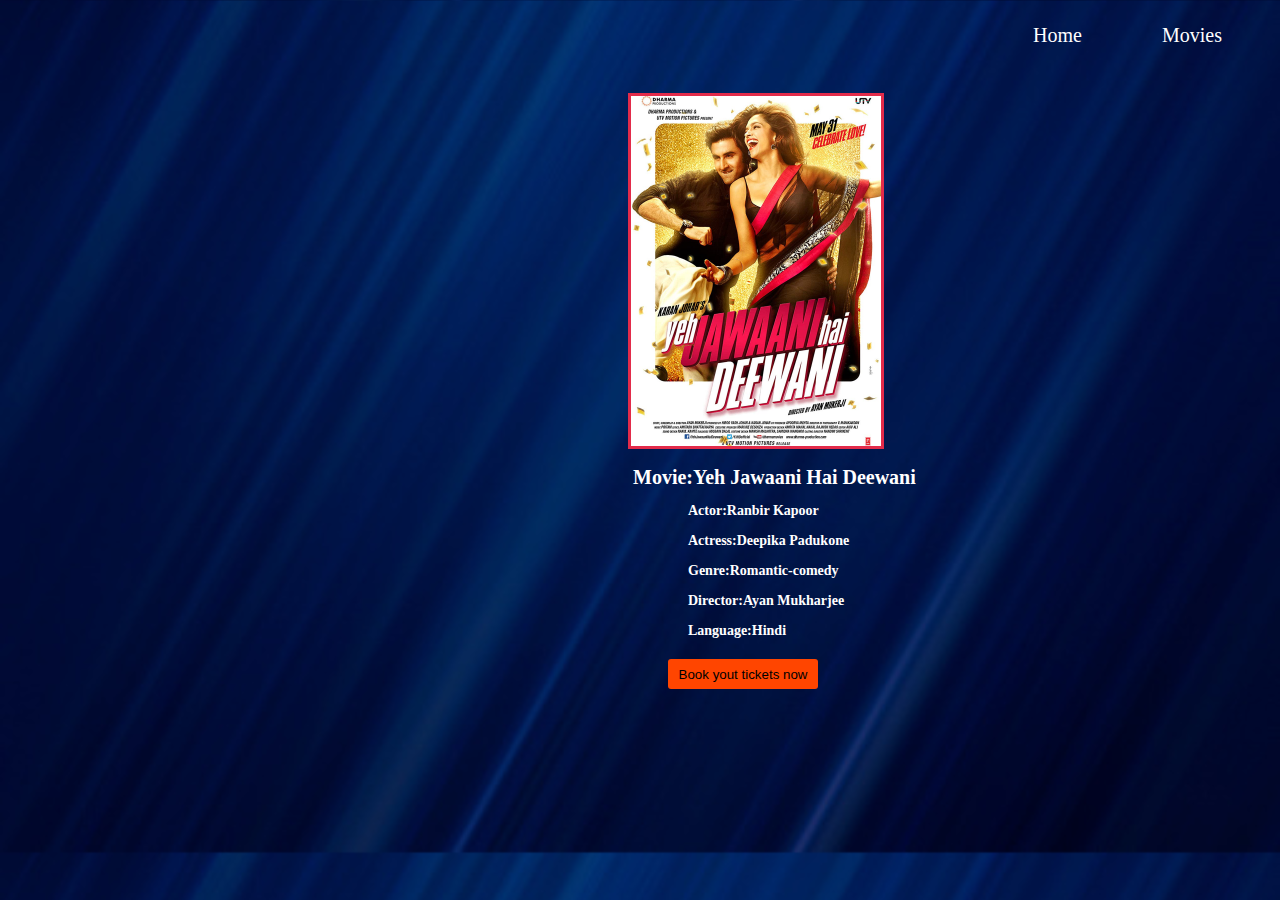
<file: yjhdinfo.html>
<!DOCTYPE html>
<html lang="en">
<head>
    <meta charset="UTF-8">
    <meta name="viewport" content="width=device-width, initial-scale=1.0">
    <title>Document</title>
</head>
<style>
    body{
     background-image: url(im1.jpg); */
    background-repeat: no-repeat;
    background-color: black;
    background-size: cover;
    object-fit: cover;
    overflow: hidden;
    }
    .poster img
{
     width: 250px;
     height: 350px;
     object-fit: cover;
     border: 3px solid rgb(226, 43, 74);
     margin-top: 30px;
     margin-left: 620px;
}
.info h1{
     color: white;
     font-size: 20px;
     margin-left: 625px;
}
.info h3{
    color: white;
     font-size: 14px;
     margin-left: 680px;
}
.b1{
    background-color: orangered;
    border: none;
    width: 150px;
    height: 30px;
    border-radius: 3px;
    margin-left: 660px;
    cursor: pointer;
    transition: 0.4;
    display: block;
    margin-top: 20px;
    text-decoration: none;
}
.button a{
    text-decoration: none;
}
.b1:hover{
    opacity: 0.8;
}
.link a{
    font-size: 20px;
    text-decoration: none;
    color: white;
    padding-right: 50px;
    
}
.link a :hover{
    color: #7f81ff;
}
.head,.link
{
    color:white;
    text-decoration: none;
    display: flex;
    justify-content: right;
    gap:30px;
}
.head{
    text-align: right;
}
</style>
<body>
    <div class="head">
        <div class="link">
            <p><a href="">Home</a></p>
            <p><a href="index.html">Movies</a></p>
        </div>
    </div>
    <div class="poster">
        <img src="yjyd 1.jpg" class="img">
    </div>
    <div class="info">
        <h1>Movie:Yeh Jawaani Hai Deewani</h1>
        <h3>Actor:Ranbir Kapoor</h3>
        <h3>Actress:Deepika Padukone</h3>
        <h3>Genre:Romantic-comedy</h3>
        <h3>Director:Ayan Mukharjee</h3>
        <h3>Language:Hindi</h3>
       </div>
       <div class="button">
        <a href="yjyd.html"><button type="submit" class="b1">Book yout tickets now</button></a>
       </div>
</body>
</html>
</file>
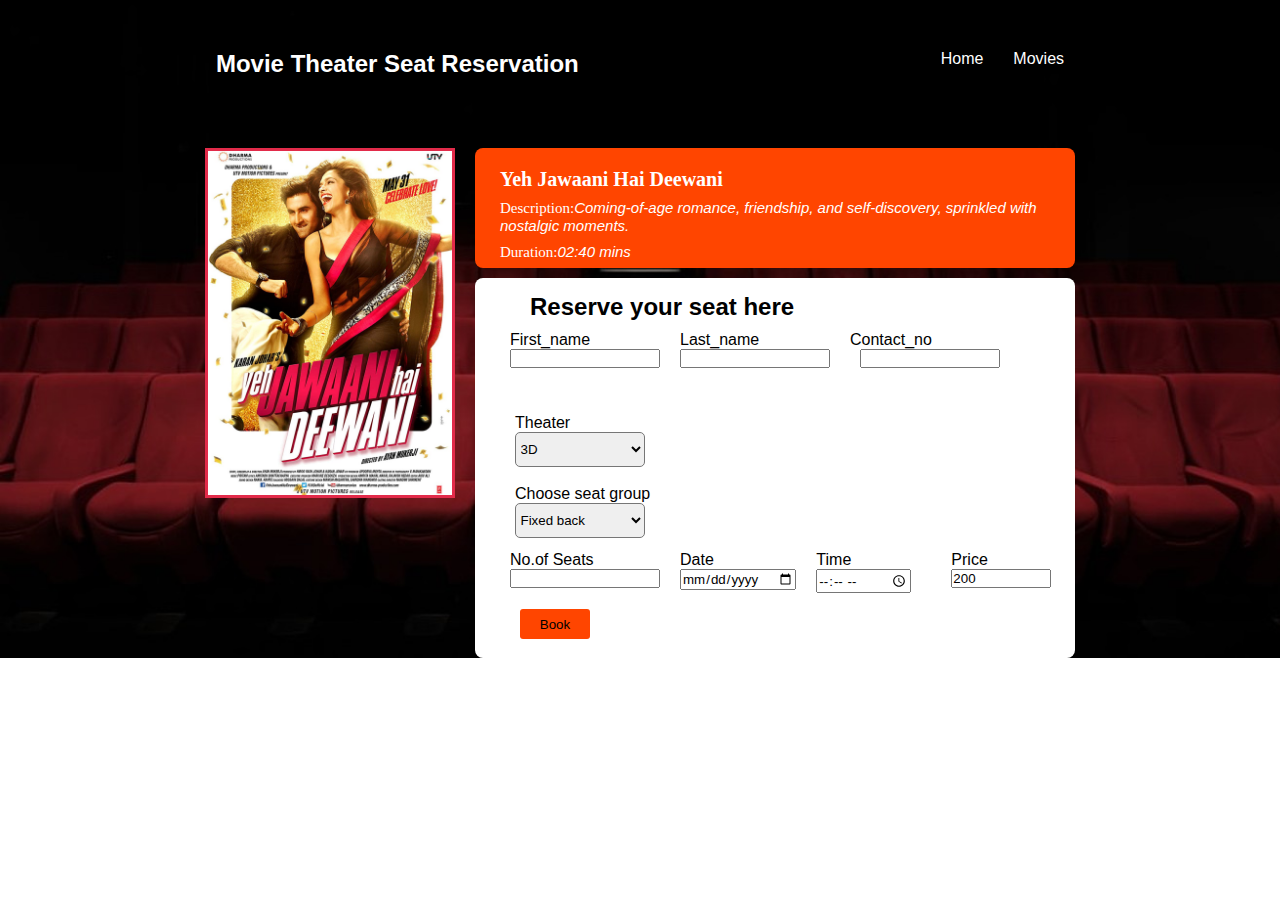
<file: yjyd.html>
<!DOCTYPE html>
<html lang="en">
<head>
    <meta charset="UTF-8">
    <meta name="viewport" content="width=device-width, initial-scale=1.0">
    <title>Movie Theater | Seat Reservation</title>
    <link rel="stylesheet" href="styles.css">
    <link rel="preconnect" href="https://fonts.googleapis.com">
<link rel="preconnect" href="https://fonts.gstatic.com" crossorigin>
<link href="https://fonts.googleapis.com/css2?family=Ysabeau+Infant:ital,wght@0,100;0,500;1,300&display=swap" rel="stylesheet">
</head>
<style>
    .inputs{
        margin:10px;
    }
    #p{
        width: 100px;
    }
</style>
<body>
    <form action="register.php" method="post" enctype="multipart/form-data">
    <div class="head">
        <h2>Movie Theater Seat Reservation</h2>
        <div class="link">
           <p><a href="">Home</a></p>
           <p><a href="index.html">Movies</a></p>
        </div>
    </div>
    <div class="mainsection">
    <div class="main">
        <img src="yjyd 1.jpg" alt="3 idiots">
    </div>
    <div class="main2">
          <div class="description">
            <h1 class="i1">Yeh Jawaani Hai Deewani</h1>
            <p>Description:<i>Coming-of-age romance, friendship, and self-discovery, sprinkled with nostalgic moments.</i></p>
            <p>Duration:<i>02:40 mins</i></p>
          </div>
          <div class="reservation">
            <h2 class="a1">Reserve your seat here</h2>

        <div class="name">
            <div class="inputs">
            <label class="l2" >First_name</label>
            <input type="text" name="fn">
            </div>
          <div class="inputs">
            <label class="l1">Last_name</label>
            <input type="text" class="" name="ln">
        </div>
        <div class="inputs">
            <label class="l3">Contact_no</label>
            <input type="text" class="r2" name="c"><br><br>
        </div>
        </div>
            <label style="margin-left:15px">Theater</label><br>
            <select name="theater" id="theater" class="select">
                <option value="">3D</option>
                <option value="">Cinema 2</option>
                <option value="">Theatre 1</option>
            </select><br><br>
            <label style="margin-left:15px">Choose seat group<br></label>
            <select name="seat" id="seat" class="select">
                <option value="">Fixed back</option>
                <option value="">Swing back</option>
                <option value="">VIP Cinema seating</option>
            </select><br><br>
        <div class="name second">
            <div class="inputs">
            <label>No.of Seats</label>
            <input type="number" name="qty" id="q" oninput="computecost()">
        </div>
        <div class="inputs">
            <label>Date</label>
            <input type="date" name="date" id="">
        </div>
          <div class="inputs">
            <label>Time</label>
            <input type="time" name="time" id=""><br><br>
        </div>
        <div class="inputs">
            <input type="text" name="movie" id="" value="Yeh Jawaani Hai Deewani" style="visibility:hidden;"><br><br>
      </div>
      <div class="inputs">
        <label style="margin-left: -150px;">Price</label>
        <input type="text" name="price" value="200" id="p" oninput="computecost()" style="margin-left: -150px;">
    </div>
    <div class="inputs">
        <input type="text" name="totall" id="total" readonly style="visibility:hidden;">
    </div>
    <div class="inputs">
        <input type="text" name="id" style="visibility:hidden;">
    </div>
    </div>
           <button type="submit" class="b1">Book</button>

          </div>
    </div>
    </div>
</form>
<script>
    function computecost()
{
    var k=document.getElementById("q").value;
    var m=document.getElementById("p").value;
    var total=k*m;
    document.getElementById("total").value=total;
}
</script>
</body>
</html>
</file>
<file: styles.css>
body{
    background-image: url(theater1.jpg);
    background-repeat: no-repeat;
    background-size: cover;
    object-fit: cover;
    font-family: 'Ysabeau Infant', sans-serif;
}
.body1{
  font-family: 'Ysabeau Infant', sans-serif;
  
}
.arrow{
  width: 10px;
  height: 30px;
}
.arrowtop{
  margin:5px auto;
}
.container{
    display: flex;
    flex-direction: column;
    margin:50px 150px;
}
.head,.link
{
    color:white;
    text-decoration: none;
    display: flex;
    justify-content: space-around;
    gap:30px;
}
.head{
    margin:50px;
}
.nowshowing{
    margin: 50px auto;
}
.link a{
    text-decoration: none;
    color: white;
}
.carousel a img{
 
 background-color: #343F4F;
 /* height: 590px; */
 object-fit: cover;
 margin:30px 10px;
}
.carousel{
    /* display: flex; */
    
    transition: 2s;
    transition: transform 0.5s;
    gap:100px;
} 
.carousel img:hover{
    transform: translateY(-20px);
} 
.main img
{
     width: 250px;
     height: 350px;
     object-fit: cover;
     border: 3px solid rgb(226, 43, 74);
     margin-top: 70px;

}
.mainsection
{
    display: flex;
   justify-content: center;
   margin-top: -50px;
    
}

.description
{
    background-color: orangered;
    width:600px;
    height:120px;
    border-radius: 8px;
    padding-top: 20px;
    margin: 70px auto 10px 20px;
}
.description h1
{
    color: white;
    font-size:20px;
    margin-bottom: 8px;
    margin-left: 25px;
    font-family: Georgia, 'Times New Roman', Times, serif;
}
.description p{
  color: white;
    font-size:15px;
    margin-bottom: 8px;
    margin-left: 25px;
    font-family: Georgia, 'Times New Roman', Times, serif;
}
.reservation
{
    background-color: white;
    padding: 15px 25px;
    margin-left: 20px;
    border-radius: 8px;
    width: 600px;
    height: 380px;
}
.reservation label{
    
    font-family: 'Poppins', sans-serif;

}
.name{
  display: flex;
  
}
.inputs{
  display: flex;
  flex-direction: column;
  width:150px;
  margin: 15px auto -15px auto;
  margin:10px;
}
#p{
  width:100px;
  margin-left: -150px;
}
.select{
  width: 130px;
  border-radius: 5px;
  padding: 0.5px;
  height: 35px;
  margin-left: 15px;
}
.second{
  margin-top: -15px;
}
.b1{
    background-color: orangered;
    border: none;
    width: 70px;
    height: 30px;
    border-radius: 3px;
    margin-left: 20px;
    cursor: pointer;
    transition: 0.4;
    display: block;
    margin-top: -30px;
}
.b1:hover{
    opacity: 0.8;
}
.a1{
    margin-left: 30px;
}
.r2{
    margin-left: 10px;
}



/* draggable slider css */

@import url('https://fonts.googleapis.com/css2?family=Poppins:wght@400;500;600&display=swap');
*{
  margin: 0;
  padding: 0;
  box-sizing: border-box;
  font-family: 'Poppins', sans-serif;
}
.wrapper{
  display: flex;
  max-width: 1200px;
  position: relative;
}
.wrapper i{
  top: 50%;
  height: 44px;
  width: 44px;
  color: #343F4F;
  cursor: pointer;
  font-size: 1.15rem;
  position: absolute;
  text-align: center;
  line-height: 44px;
  background: #fff;
  border-radius: 50%;
  transform: translateY(-50%);
  transition: transform 0.1s linear;
}
.wrapper i:active{
  transform: translateY(-50%) scale(0.9);
}
.wrapper i:hover{
  background: #f2f2f2;
}
.wrapper i:first-child{
  left: -22px;
  display: none;
}
.wrapper i:last-child{
  right: -22px;
}
.wrapper .carousel{
  font-size: 0px;
  cursor: pointer;
  overflow: hidden;
  white-space: nowrap;
  scroll-behavior: smooth;
}
.carousel.dragging{
  cursor: grab;
  scroll-behavior: auto;
}
.carousel.dragging img{
  pointer-events: none;
}
.carousel img{
  height: 500px;
  object-fit: cover;
  user-select: none;
  margin-left: 14px;
  width: calc(100% / 3);
}
.carousel img:first-child{
  margin-left: 0px;
}

@media screen and (max-width: 900px) {
  .carousel img{
    width: calc(100% / 2);
  }
}

@media screen and (max-width: 550px) {
  .carousel img{
    width: 100%;
  }
}
</file>
